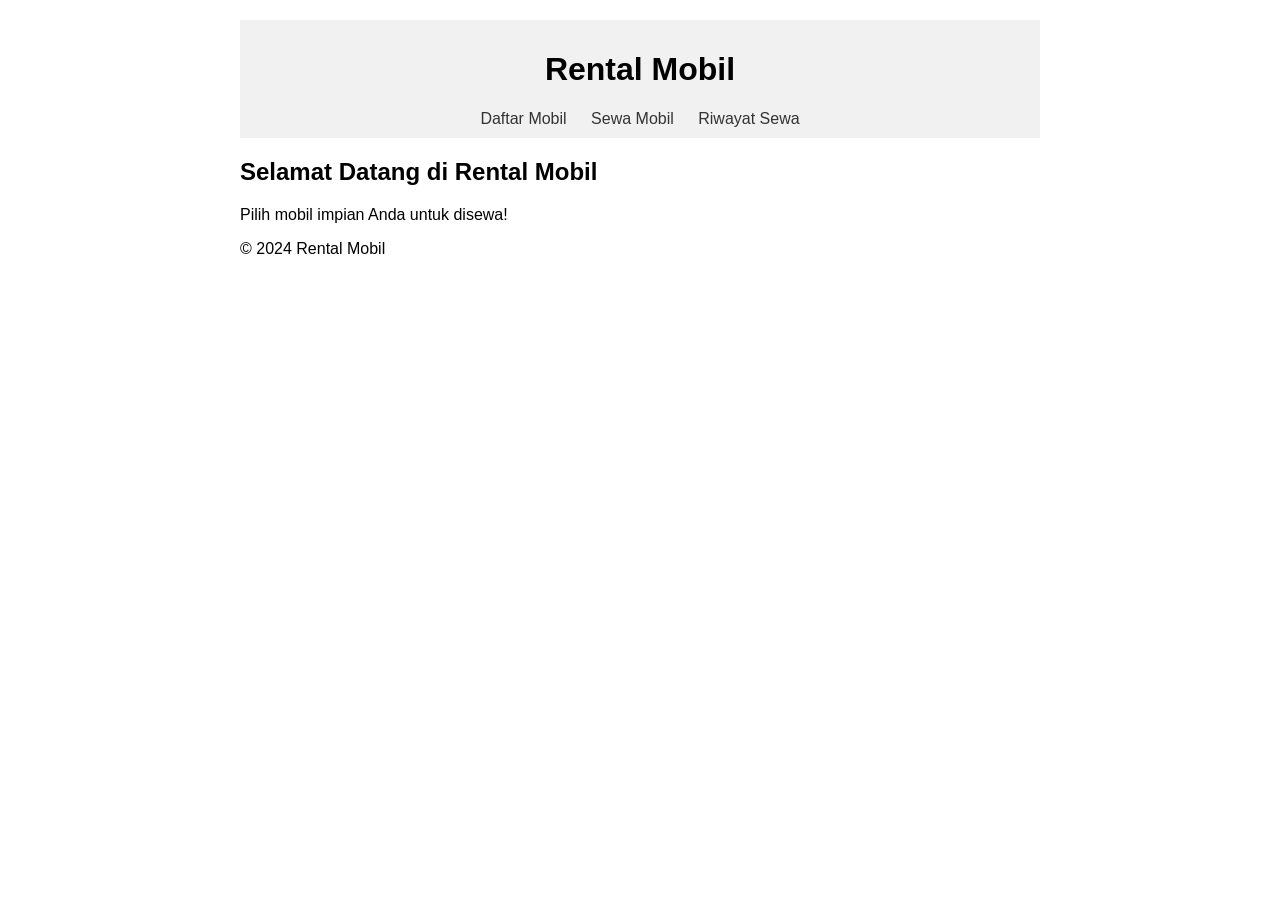
<file: PT.BendiCar/index.html>
<!DOCTYPE html>
<html lang="id">
<head>
    <meta charset="UTF-8">
    <title>Rental Mobil</title>
    <link rel="stylesheet" href="styles.css">
</head>
<body>
    <header>
        <h1>Rental Mobil</h1>
        <nav>
            <a href="daftar_mobil.php">Daftar Mobil</a>
            <a href="sewa_mobil.php">Sewa Mobil</a>
            <a href="riwayat_sewa.php">Riwayat Sewa</a>
        </nav>
    </header>

    <main>
        <section>
            <h2>Selamat Datang di Rental Mobil</h2>
            <p>Pilih mobil impian Anda untuk disewa!</p>
        </section>
    </main>

    <footer>
        <p>&copy; 2024 Rental Mobil</p>
    </footer>
</body>
</html>
</file>
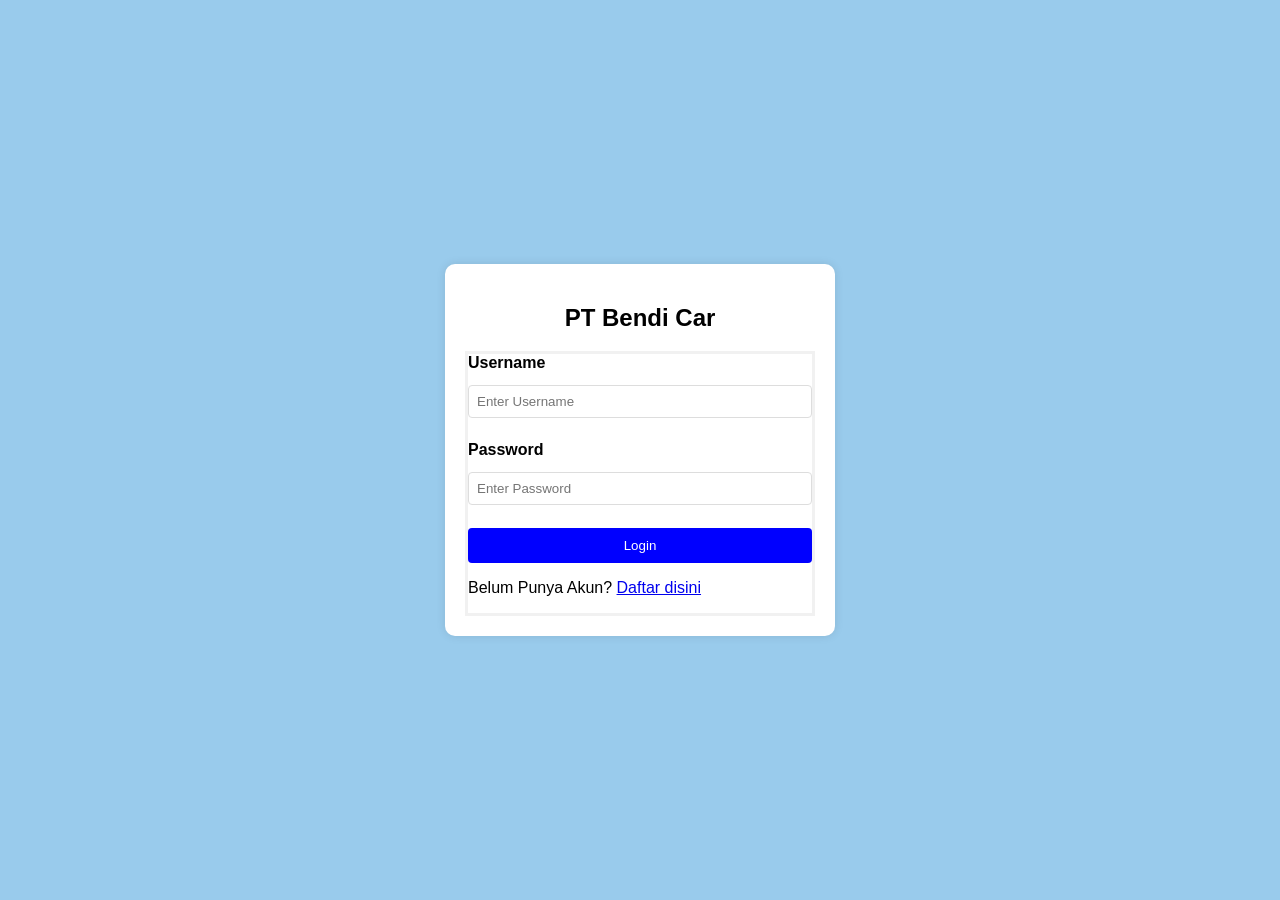
<file: PTBENDICAR/index.html>
<!DOCTYPE html>
<html>
<head>
<meta name="viewport" content="width=device-width, initial-scale=1">
<link rel="stylesheet" href="style.css">
</head>
<body>
  <div class="login-container">
<h2>PT Bendi Car</h2>
  <form action="login.php" method="post">

    <div class="form-group">
      <label for="uname"><b>Username</b></label>
      <input type="text" placeholder="Enter Username" name="uname" required>
   </div>

   <div class="form-group">
    <label for="psw"><b>Password</b></label>
    <input type="password" placeholder="Enter Password" name="psw" required>
  </div>
    <button type="submit">Login</button>
    <p class="psw">Belum Punya Akun?
    <a href="Registrasi.html">Daftar disini</a></p>
  </form>
</div>
</body>
</html>
</file>
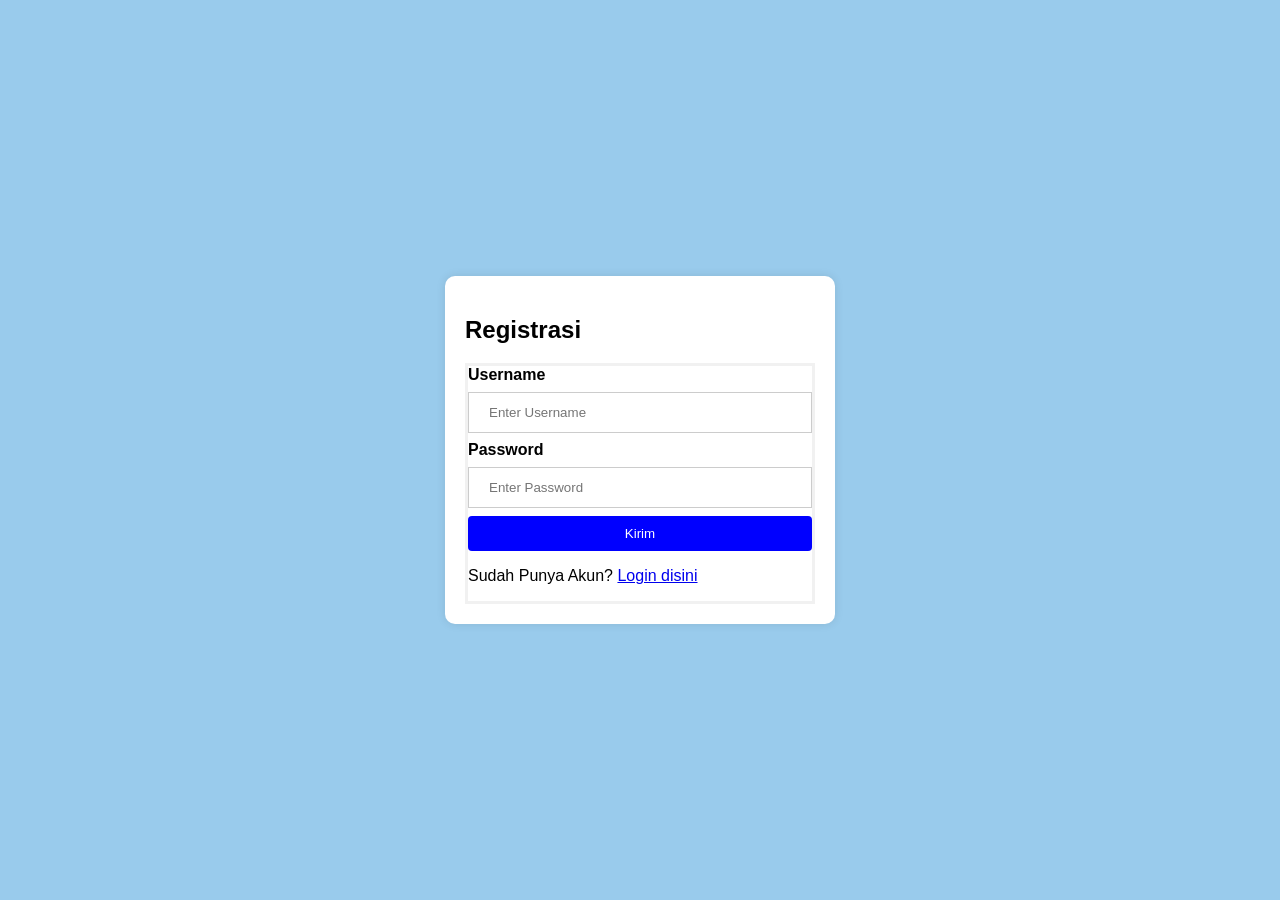
<file: PTBENDICAR/Registrasi.html>
<!DOCTYPE html>
<html>
<head>
<meta name="viewport" content="width=device-width, initial-scale=1">
<link rel="stylesheet" href="style.css">
</head>
<body>
    <div class="registrasi-container">
  <h2>Registrasi</h2>

  <form action="registrasi.php" method="post">

      <label for="uname"><b>Username</b></label>
      <input type="text" placeholder="Enter Username" name="uname" required>

      <label for="psw"><b>Password</b></label>
      <input type="password" placeholder="Enter Password" name="psw" required>
          
      <button type="submit">Kirim</button>

      <p class="psw">Sudah Punya Akun?
          <a href="index.html">Login disini</a></p>
  </form>
  </div>
</body>
</html>
</file>
<file: PT.BendiCar/styles.css>
body {
    font-family: Arial, sans-serif;
    max-width: 800px;
    margin: 0 auto;
    padding: 20px;
}

header {
    background-color: #f1f1f1;
    padding: 10px;
    text-align: center;
}

nav a {
    margin: 0 10px;
    text-decoration: none;
    color: #333;
}

table {
    width: 100%;
    border-collapse: collapse;
}

table, th, td {
    border: 1px solid #ddd;
    padding: 8px;
}

form {
    display: flex;
    flex-direction: column;
}

input, button {
    margin: 10px 0;
    padding: 10px;
}

button {
    background-color: #4CAF50;
    color: white;
    border: none;
    cursor: pointer;
}
</file>
<file: PTBENDICAR/style.css>
body {font-family: Arial, Helvetica, sans-serif;}
form {border: 3px solid #f1f1f1;}

input[type=text], input[type=password] {
  width: 100%;
  padding: 12px 20px;
  margin: 8px 0;
  display: inline-block;
  border: 1px solid #ccc;
  box-sizing: border-box;
}

button {
  background-color: blue;
  color: white;
  padding: 10px 15px;
  border: none;
  border-radius: 4px;
  cursor: pointer;
  width: 100%;
}

button:hover {
  background-color: rgba(138, 230, 255, 0.742) ;
}

.cancelbtn {
  width: auto;
  padding: 10px 18px;
  background-color: #f44336;
}

body {
  font-family: Arial, sans-serif;
  background-color: rgba(52, 152, 219, 0.5);
  margin: 0;
  padding: 0;
  display: flex;
  justify-content: center;
  align-items: center;
  height: 100vh;
}

.login-container {
  background-color: #ffffff;
  padding: 20px;
  border-radius: 10px;
  box-shadow: 0 0 10px rgba(0,0,0,0.1);
  width: 350px;
}

.form-container h2{
  text-align: center;
}

.registrasi-container {
  background-color: #ffffff;
  padding: 20px;
  border-radius: 10px;
  box-shadow: 0 0 10px rgba(0,0,0,0.1);
  width: 350px;
}
.form-container {
  background-color: #ffffff;
  padding: 20px;
  border-radius: 10px;
  box-shadow: 0 0 10px rgba(0,0,0,0.1);
  width: 350px;
}
.form-group {
  margin-bottom: 15px;
  width: 100%;
}
.form-group label {
  display: block;
  margin-bottom: 5px;
}
.form-group input{
  width: 100%;
  padding: 8px;
  border: 1px solid #ddd;
  border-radius: 4px;
}
.form-group select{
  width: 105%;
  padding: 8px;
  border: 1px solid #ddd;
  border-radius: 4px;
}
.error {
  color: red;
  margin-bottom: 10px;
}
.login-container h2{
  text-align: center;
}

span.psw {
  float: right;
  padding-top: 16px;
}

@media screen and (max-width: 300px) {
  span.psw {
     display: block;
     float: none;
  }
  .cancelbtn {
     width: 100%;
     
  }
}
</file>
